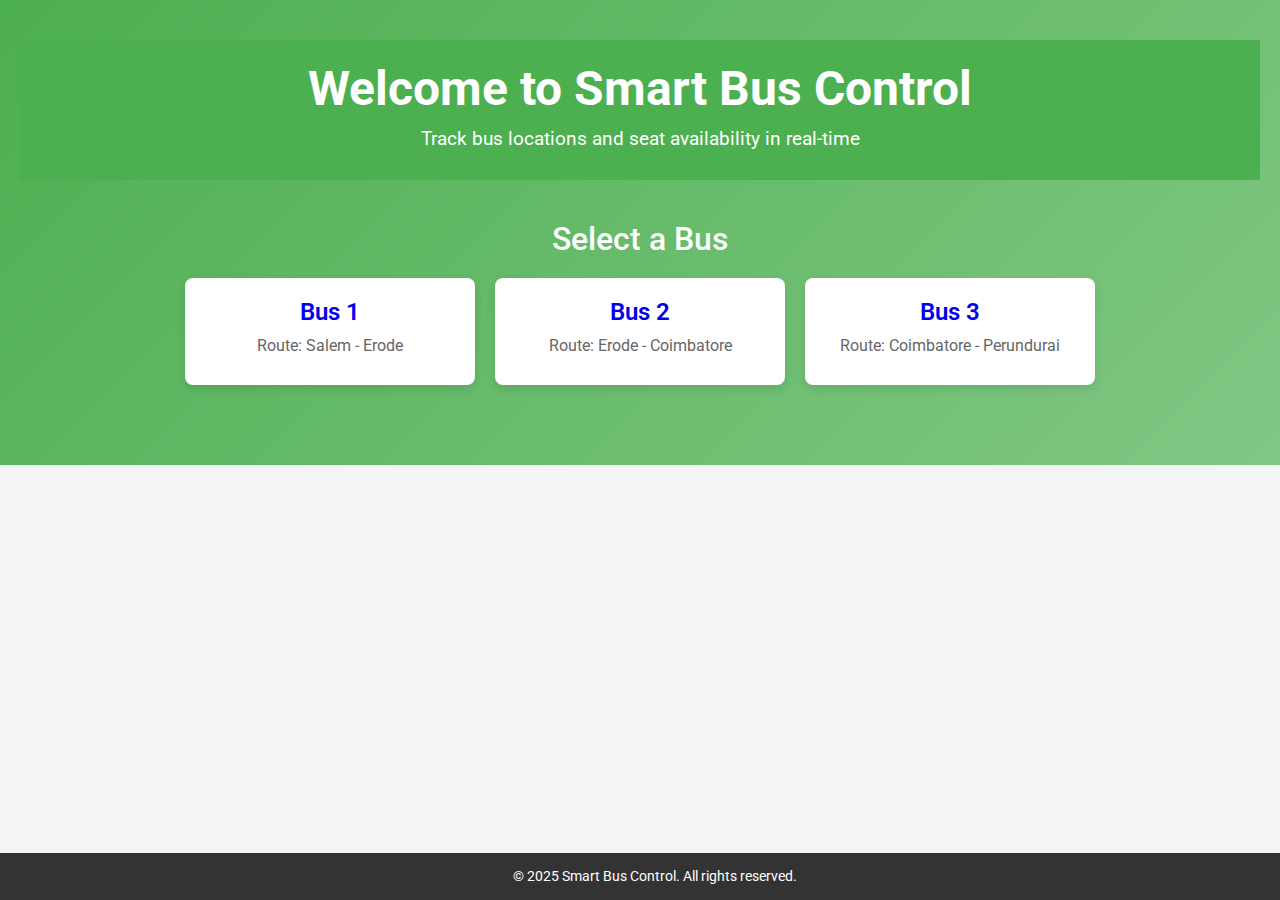
<file: index.html>
<!DOCTYPE html>
<html lang="en">
<head>
    <meta charset="UTF-8">
    <meta name="viewport" content="width=device-width, initial-scale=1.0">
    <title>Smart Bus Control</title>
    <link rel="stylesheet" href="styles.css">
    <link rel="preconnect" href="https://fonts.gstatic.com">
    <link href="https://fonts.googleapis.com/css2?family=Roboto:wght@400;500;700&display=swap" rel="stylesheet">
</head>
<body>
    <div class="hero">
        <header>
            <h1>Welcome to Smart Bus Control</h1>
            <p>Track bus locations and seat availability in real-time</p>
        </header>

        <div class="bus-selector">
            <h2>Select a Bus</h2>
            <div class="bus-list">
                <a href="bus.html?bus=Bus-1" class="bus-item">
                    <div class="bus-item-inner">
                        <h3>Bus 1</h3>
                        <p>Route: Salem - Erode</p>
                    </div>
                </a>
                <a href="bus.html?bus=Bus-2" class="bus-item">
                    <div class="bus-item-inner">
                        <h3>Bus 2</h3>
                        <p>Route: Erode - Coimbatore</p>
                    </div>
                </a>
                <a href="bus.html?bus=Bus-3" class="bus-item">
                    <div class="bus-item-inner">
                        <h3>Bus 3</h3>
                        <p>Route: Coimbatore - Perundurai</p>
                    </div>
                </a>
            </div>
        </div>
    </div>

    <footer>
        <p>&copy; 2025 Smart Bus Control. All rights reserved.</p>
    </footer>

</body>
</html>
</file>
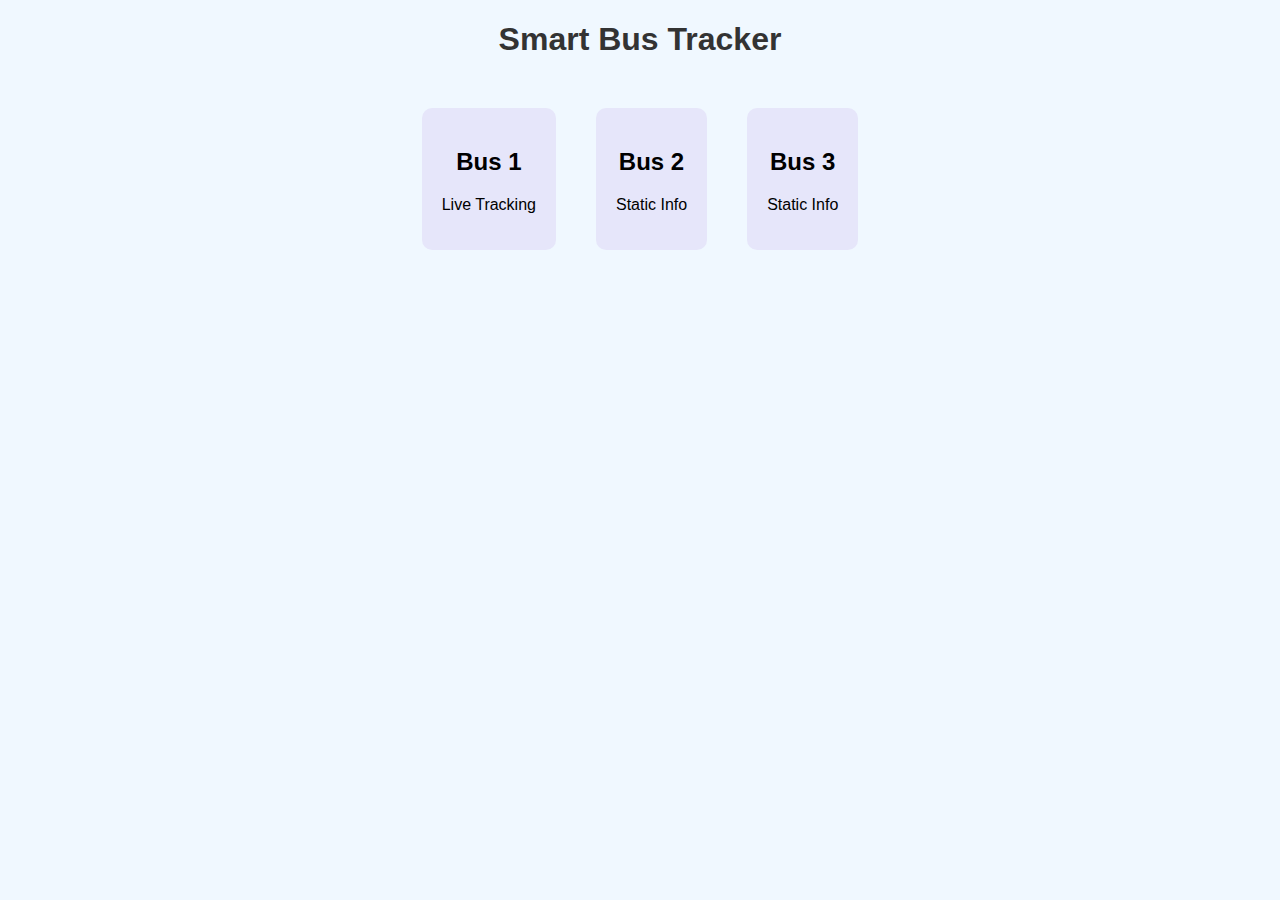
<file: templates/index.html>
<!DOCTYPE html>
<html>
<head>
    <title>Smart Bus Tracker</title>
    <style>
        body {
            font-family: Arial, sans-serif;
            text-align: center;
            background-color: #f0f8ff;
        }
        h1 {
            color: #333;
        }
        .bus-list {
            display: flex;
            justify-content: center;
            margin-top: 50px;
        }
        .bus {
            margin: 0 20px;
            padding: 20px;
            background-color: #e6e6fa;
            border-radius: 10px;
            cursor: pointer;
            transition: background-color 0.3s;
        }
        .bus:hover {
            background-color: #d8bfd8;
        }
    </style>
</head>
<body>
    <h1>Smart Bus Tracker</h1>
    <div class="bus-list">
        <div class="bus" onclick="location.href='/bus1page'">
            <h2>Bus 1</h2>
            <p>Live Tracking</p>
        </div>
        <div class="bus" onclick="location.href='/bus2page'">
            <h2>Bus 2</h2>
            <p>Static Info</p>
        </div>
        <div class="bus" onclick="location.href='/bus3page'">
            <h2>Bus 3</h2>
            <p>Static Info</p>
        </div>
    </div>
</body>
</html>
</file>
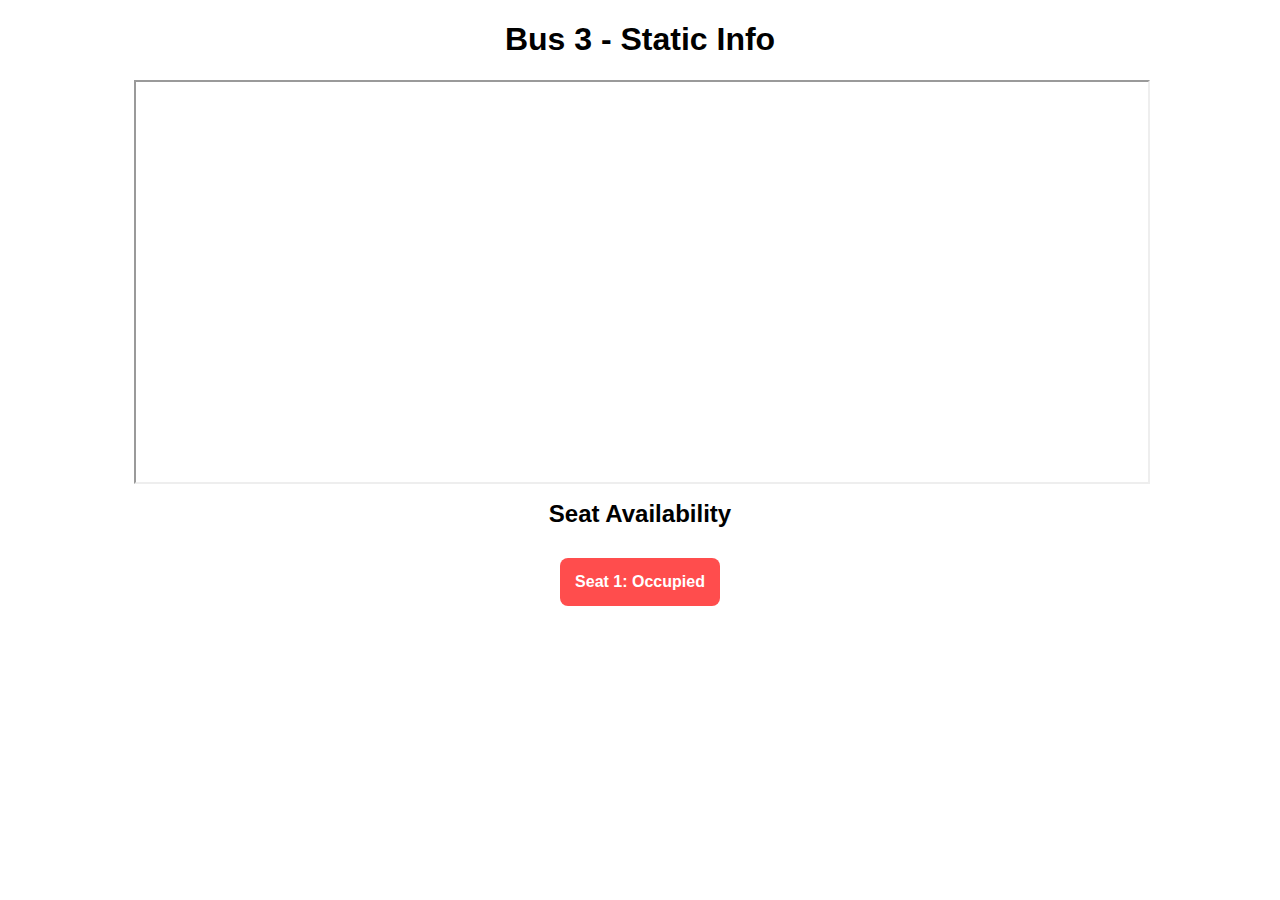
<file: templates/bus3.html>
<!DOCTYPE html>
<html>
<head>
    <title>Bus 3 - Static Info</title>
    <style>
        body {
            font-family: Arial, sans-serif;
            text-align: center;
        }
        #map {
            width: 80%;
            height: 400px;
            margin: 20px auto;
        }
        .seat {
            display: inline-block;
            margin: 10px;
            padding: 15px;
            border-radius: 8px;
            color: #fff;
            font-weight: bold;
        }
        .occupied {
            background-color: #ff4d4d;
        }
        .vacant {
            background-color: #4CAF50;
        }
    </style>
</head>
<body>
    <h1>Bus 3 - Static Info</h1>
    <div id="map">
        <iframe width="100%" height="400" src="https://maps.google.com/maps?q=13.0827,80.2707&z=15&output=embed"></iframe>
    </div>
    <h2>Seat Availability</h2>
    <div>
        <div class="seat occupied">Seat 1: Occupied</div
::contentReference[oaicite:0]{index=0}
</file>
<file: styles.css>
/* Global Styles */
body {
    font-family: Arial, sans-serif;
    margin: 0;
    padding: 0;
    background-color: #f4f4f4;
    color: #333;
}

header {
    background-color: #4CAF50;
    color: white;
    text-align: center;
    padding: 20px;
}

h1 {
    margin: 0;
}

/* Container Styles */
.container {
    width: 100%;
    max-width: 1200px;
    margin: 0 auto;
    padding: 20px;
}

/* Layout of the map and seat container */
.bus-info {
    display: flex;
    flex-direction: column;  /* Stack the map and seats vertically */
    gap: 20px;
}

.location, .seats {
    width: 100%;
}

#map {
    width: 100%;
    height: 400px;
    border-radius: 8px;
}

/* Seat Availability Styles */
.seat-container {
    display: grid;
    grid-template-columns: repeat(4, 1fr);
    gap: 10px;
    justify-items: center;
}

.seat {
    width: 60px;
    height: 60px;
    background-color: #ccc;
    border-radius: 8px;
    display: flex;
    align-items: center;
    justify-content: center;
    font-size: 14px;
    cursor: pointer;
    transition: background-color 0.3s;
}

.seat.vacant {
    background-color: green;
}

.seat.occupied {
    background-color: red;
}
/* Global Styles */
body {
    font-family: 'Roboto', sans-serif;
    margin: 0;
    padding: 0;
    background-color: #f4f4f4;
    color: #333;
}

h1, h2, h3 {
    margin: 0;
}

p {
    margin: 10px 0;
}

/* Hero Section */
.hero {
    background: linear-gradient(135deg, #4CAF50, #81C784);
    color: white;
    padding: 40px 20px;
    text-align: center;
}

header h1 {
    font-size: 3rem;
    font-weight: 700;
}

header p {
    font-size: 1.2rem;
    margin-top: 10px;
}

/* Bus Selector Section */
.bus-selector {
    padding: 40px 20px;
    text-align: center;
}

.bus-selector h2 {
    font-size: 2rem;
    font-weight: 500;
    margin-bottom: 20px;
}

/* Bus List */
.bus-list {
    display: flex;
    justify-content: center;
    gap: 20px;
    flex-wrap: wrap;
}

.bus-item {
    background-color: white;
    border-radius: 8px;
    box-shadow: 0 4px 10px rgba(0, 0, 0, 0.1);
    padding: 20px;
    text-decoration: none;
    width: 250px;
    transition: transform 0.3s ease, box-shadow 0.3s ease;
}

.bus-item:hover {
    transform: translateY(-10px);
    box-shadow: 0 6px 15px rgba(0, 0, 0, 0.2);
}

.bus-item-inner {
    text-align: center;
}

.bus-item h3 {
    font-size: 1.5rem;
    font-weight: 600;
}

.bus-item p {
    font-size: 1rem;
    color: #666;
}

/* Footer Section */
footer {
    background-color: #333;
    color: white;
    text-align: center;
    padding: 15px;
    position: fixed;
    width: 100%;
    bottom: 0;
}

footer p {
    font-size: 0.9rem;
    margin: 0;
}
</file>
